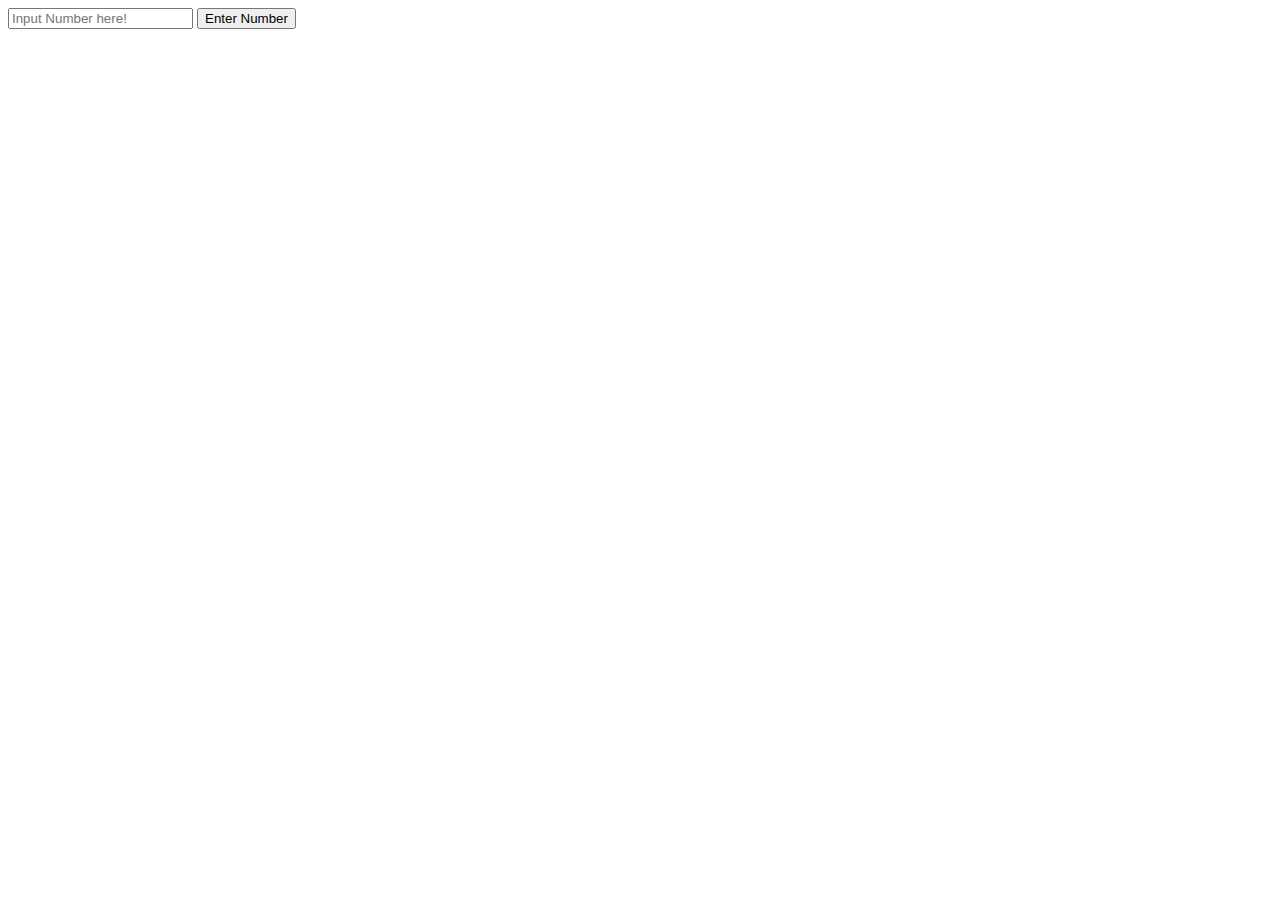
<file: queues3.html>
<html lang="en">
<head>
    <meta charset="UTF-8">
    <meta http-equiv="X-UA-Compatible" content="IE=edge">
    <meta name="viewport" content="width=device-width, initial-scale=1.0">
    <title>Queues 3</title>
</head>


<body>
    <form>
        <label for="inputField"></label>
        <input type="text" name="inputField" id="inputField" placeholder="Input Number here!">
        <input type="button" name="btn" id="btn" value="Enter Number" onclick="capture()">

        <div id="output"></div>
        <div id="output2"></div>
    </form>

    <script src="queues3.js"></script>
</body>
</html>
</file>
